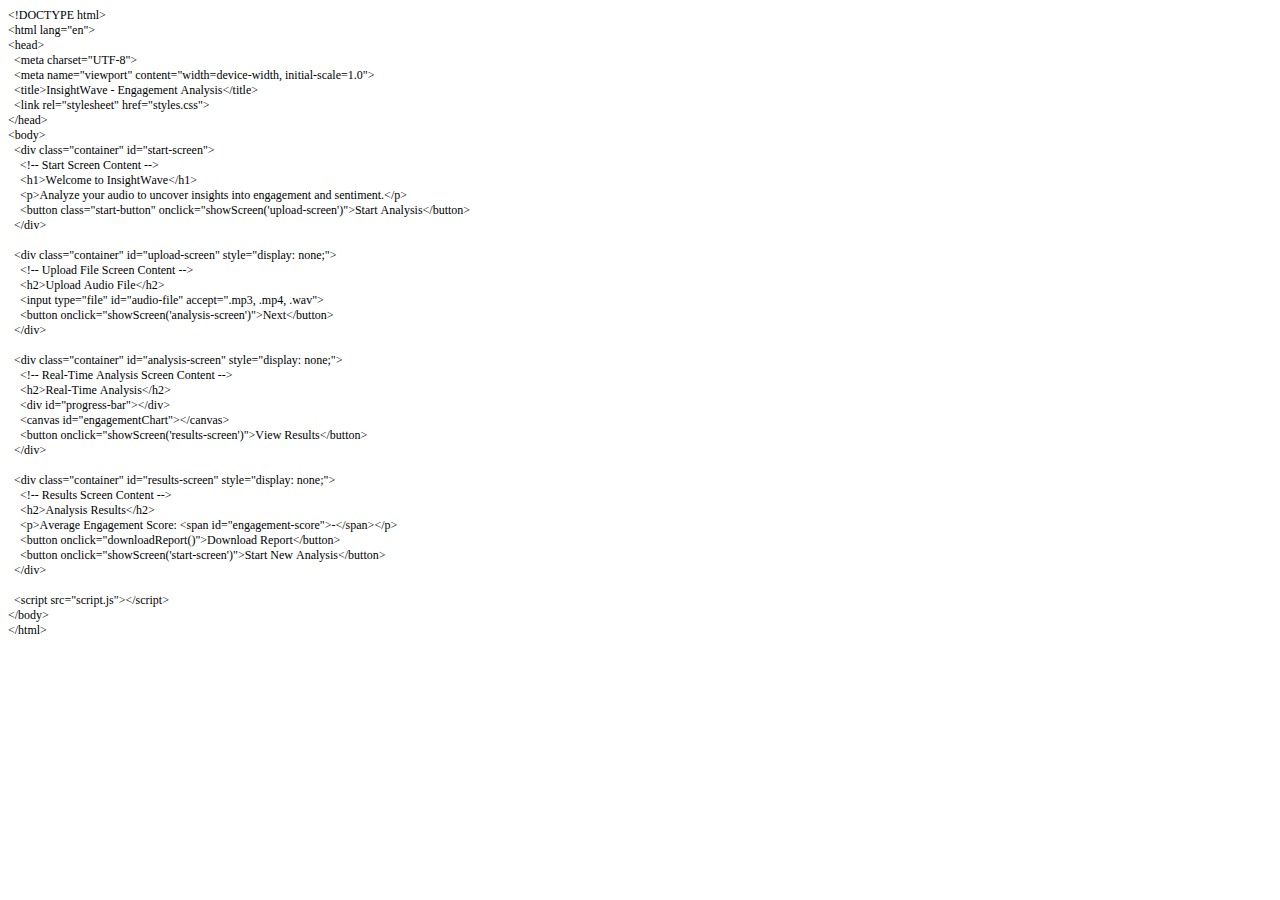
<file: index.html>
<!DOCTYPE html PUBLIC "-//W3C//DTD HTML 4.01//EN" "http://www.w3.org/TR/html4/strict.dtd">
<html lang="en">
<head>
  <meta charset="utf-8">
  <meta http-equiv="Content-Style-Type" content="text/css">
  <meta name="viewport" content="width=device-width, initial-scale=1.0">
  <title>InsightWave - Engagement Analysis</title>
  <meta name="Generator" content="Cocoa HTML Writer">
  <meta name="CocoaVersion" content="2487.7">
  <style type="text/css">
    p.p1 {margin: 0.0px 0.0px 0.0px 0.0px; font: 12.0px Times; -webkit-text-stroke: #000000}
    p.p2 {margin: 0.0px 0.0px 0.0px 0.0px; font: 12.0px Times; -webkit-text-stroke: #000000; min-height: 14.0px}
    span.s1 {font-kerning: none}
  </style>
</head>
<body>
<p class="p1"><span class="s1">&lt;!DOCTYPE html&gt;</span></p>
<p class="p1"><span class="s1">&lt;html lang="en"&gt;</span></p>
<p class="p1"><span class="s1">&lt;head&gt;</span></p>
<p class="p1"><span class="s1"><span class="Apple-converted-space">  </span>&lt;meta charset="UTF-8"&gt;</span></p>
<p class="p1"><span class="s1"><span class="Apple-converted-space">  </span>&lt;meta name="viewport" content="width=device-width, initial-scale=1.0"&gt;</span></p>
<p class="p1"><span class="s1"><span class="Apple-converted-space">  </span>&lt;title&gt;InsightWave - Engagement Analysis&lt;/title&gt;</span></p>
<p class="p1"><span class="s1"><span class="Apple-converted-space">  </span>&lt;link rel="stylesheet" href="styles.css"&gt;</span></p>
<p class="p1"><span class="s1">&lt;/head&gt;</span></p>
<p class="p1"><span class="s1">&lt;body&gt;</span></p>
<p class="p1"><span class="s1"><span class="Apple-converted-space">  </span>&lt;div class="container" id="start-screen"&gt;</span></p>
<p class="p1"><span class="s1"><span class="Apple-converted-space">    </span>&lt;!-- Start Screen Content --&gt;</span></p>
<p class="p1"><span class="s1"><span class="Apple-converted-space">    </span>&lt;h1&gt;Welcome to InsightWave&lt;/h1&gt;</span></p>
<p class="p1"><span class="s1"><span class="Apple-converted-space">    </span>&lt;p&gt;Analyze your audio to uncover insights into engagement and sentiment.&lt;/p&gt;</span></p>
<p class="p1"><span class="s1"><span class="Apple-converted-space">    </span>&lt;button class="start-button" onclick="showScreen('upload-screen')"&gt;Start Analysis&lt;/button&gt;</span></p>
<p class="p1"><span class="s1"><span class="Apple-converted-space">  </span>&lt;/div&gt;</span></p>
<p class="p2"><span class="s1"></span><br></p>
<p class="p1"><span class="s1"><span class="Apple-converted-space">  </span>&lt;div class="container" id="upload-screen" style="display: none;"&gt;</span></p>
<p class="p1"><span class="s1"><span class="Apple-converted-space">    </span>&lt;!-- Upload File Screen Content --&gt;</span></p>
<p class="p1"><span class="s1"><span class="Apple-converted-space">    </span>&lt;h2&gt;Upload Audio File&lt;/h2&gt;</span></p>
<p class="p1"><span class="s1"><span class="Apple-converted-space">    </span>&lt;input type="file" id="audio-file" accept=".mp3, .mp4, .wav"&gt;</span></p>
<p class="p1"><span class="s1"><span class="Apple-converted-space">    </span>&lt;button onclick="showScreen('analysis-screen')"&gt;Next&lt;/button&gt;</span></p>
<p class="p1"><span class="s1"><span class="Apple-converted-space">  </span>&lt;/div&gt;</span></p>
<p class="p2"><span class="s1"></span><br></p>
<p class="p1"><span class="s1"><span class="Apple-converted-space">  </span>&lt;div class="container" id="analysis-screen" style="display: none;"&gt;</span></p>
<p class="p1"><span class="s1"><span class="Apple-converted-space">    </span>&lt;!-- Real-Time Analysis Screen Content --&gt;</span></p>
<p class="p1"><span class="s1"><span class="Apple-converted-space">    </span>&lt;h2&gt;Real-Time Analysis&lt;/h2&gt;</span></p>
<p class="p1"><span class="s1"><span class="Apple-converted-space">    </span>&lt;div id="progress-bar"&gt;&lt;/div&gt;</span></p>
<p class="p1"><span class="s1"><span class="Apple-converted-space">    </span>&lt;canvas id="engagementChart"&gt;&lt;/canvas&gt;</span></p>
<p class="p1"><span class="s1"><span class="Apple-converted-space">    </span>&lt;button onclick="showScreen('results-screen')"&gt;View Results&lt;/button&gt;</span></p>
<p class="p1"><span class="s1"><span class="Apple-converted-space">  </span>&lt;/div&gt;</span></p>
<p class="p2"><span class="s1"></span><br></p>
<p class="p1"><span class="s1"><span class="Apple-converted-space">  </span>&lt;div class="container" id="results-screen" style="display: none;"&gt;</span></p>
<p class="p1"><span class="s1"><span class="Apple-converted-space">    </span>&lt;!-- Results Screen Content --&gt;</span></p>
<p class="p1"><span class="s1"><span class="Apple-converted-space">    </span>&lt;h2&gt;Analysis Results&lt;/h2&gt;</span></p>
<p class="p1"><span class="s1"><span class="Apple-converted-space">    </span>&lt;p&gt;Average Engagement Score: &lt;span id="engagement-score"&gt;-&lt;/span&gt;&lt;/p&gt;</span></p>
<p class="p1"><span class="s1"><span class="Apple-converted-space">    </span>&lt;button onclick="downloadReport()"&gt;Download Report&lt;/button&gt;</span></p>
<p class="p1"><span class="s1"><span class="Apple-converted-space">    </span>&lt;button onclick="showScreen('start-screen')"&gt;Start New Analysis&lt;/button&gt;</span></p>
<p class="p1"><span class="s1"><span class="Apple-converted-space">  </span>&lt;/div&gt;</span></p>
<p class="p2"><span class="s1"></span><br></p>
<p class="p1"><span class="s1"><span class="Apple-converted-space">  </span>&lt;script src="script.js"&gt;&lt;/script&gt;</span></p>
<p class="p1"><span class="s1">&lt;/body&gt;</span></p>
<p class="p1"><span class="s1">&lt;/html&gt;</span></p>
</body>
</html>
</file>
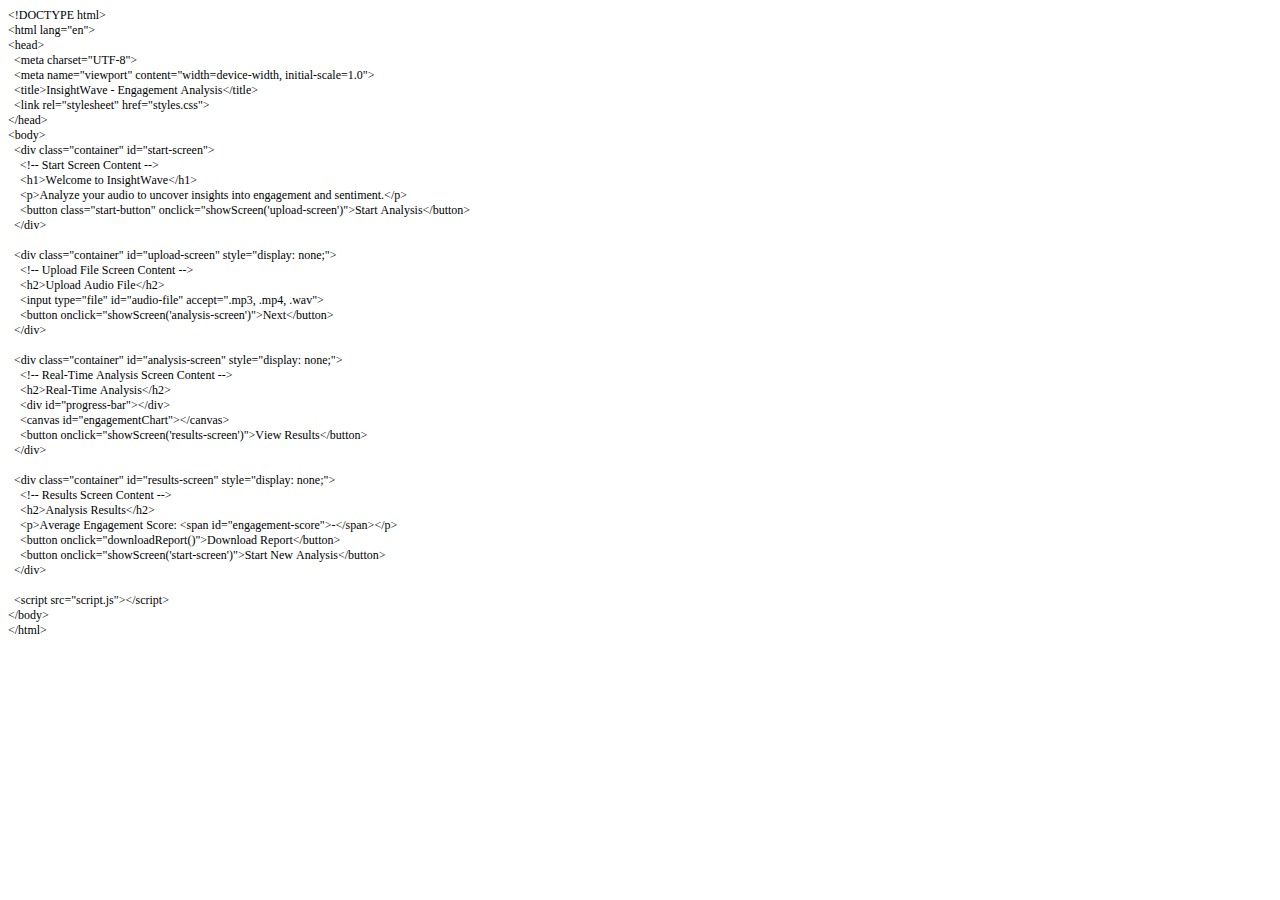
<file: Desktop/InsightWave/index.html>
<!DOCTYPE html PUBLIC "-//W3C//DTD HTML 4.01//EN" "http://www.w3.org/TR/html4/strict.dtd">
<html>
<head>
  <meta http-equiv="Content-Type" content="text/html; charset=utf-8">
  <meta http-equiv="Content-Style-Type" content="text/css">
  <title></title>
  <meta name="Generator" content="Cocoa HTML Writer">
  <meta name="CocoaVersion" content="2487.7">
  <style type="text/css">
    p.p1 {margin: 0.0px 0.0px 0.0px 0.0px; font: 12.0px Times; -webkit-text-stroke: #000000}
    p.p2 {margin: 0.0px 0.0px 0.0px 0.0px; font: 12.0px Times; -webkit-text-stroke: #000000; min-height: 14.0px}
    span.s1 {font-kerning: none}
  </style>
</head>
<body>
<p class="p1"><span class="s1">&lt;!DOCTYPE html&gt;</span></p>
<p class="p1"><span class="s1">&lt;html lang="en"&gt;</span></p>
<p class="p1"><span class="s1">&lt;head&gt;</span></p>
<p class="p1"><span class="s1"><span class="Apple-converted-space">  </span>&lt;meta charset="UTF-8"&gt;</span></p>
<p class="p1"><span class="s1"><span class="Apple-converted-space">  </span>&lt;meta name="viewport" content="width=device-width, initial-scale=1.0"&gt;</span></p>
<p class="p1"><span class="s1"><span class="Apple-converted-space">  </span>&lt;title&gt;InsightWave - Engagement Analysis&lt;/title&gt;</span></p>
<p class="p1"><span class="s1"><span class="Apple-converted-space">  </span>&lt;link rel="stylesheet" href="styles.css"&gt;</span></p>
<p class="p1"><span class="s1">&lt;/head&gt;</span></p>
<p class="p1"><span class="s1">&lt;body&gt;</span></p>
<p class="p1"><span class="s1"><span class="Apple-converted-space">  </span>&lt;div class="container" id="start-screen"&gt;</span></p>
<p class="p1"><span class="s1"><span class="Apple-converted-space">    </span>&lt;!-- Start Screen Content --&gt;</span></p>
<p class="p1"><span class="s1"><span class="Apple-converted-space">    </span>&lt;h1&gt;Welcome to InsightWave&lt;/h1&gt;</span></p>
<p class="p1"><span class="s1"><span class="Apple-converted-space">    </span>&lt;p&gt;Analyze your audio to uncover insights into engagement and sentiment.&lt;/p&gt;</span></p>
<p class="p1"><span class="s1"><span class="Apple-converted-space">    </span>&lt;button class="start-button" onclick="showScreen('upload-screen')"&gt;Start Analysis&lt;/button&gt;</span></p>
<p class="p1"><span class="s1"><span class="Apple-converted-space">  </span>&lt;/div&gt;</span></p>
<p class="p2"><span class="s1"></span><br></p>
<p class="p1"><span class="s1"><span class="Apple-converted-space">  </span>&lt;div class="container" id="upload-screen" style="display: none;"&gt;</span></p>
<p class="p1"><span class="s1"><span class="Apple-converted-space">    </span>&lt;!-- Upload File Screen Content --&gt;</span></p>
<p class="p1"><span class="s1"><span class="Apple-converted-space">    </span>&lt;h2&gt;Upload Audio File&lt;/h2&gt;</span></p>
<p class="p1"><span class="s1"><span class="Apple-converted-space">    </span>&lt;input type="file" id="audio-file" accept=".mp3, .mp4, .wav"&gt;</span></p>
<p class="p1"><span class="s1"><span class="Apple-converted-space">    </span>&lt;button onclick="showScreen('analysis-screen')"&gt;Next&lt;/button&gt;</span></p>
<p class="p1"><span class="s1"><span class="Apple-converted-space">  </span>&lt;/div&gt;</span></p>
<p class="p2"><span class="s1"></span><br></p>
<p class="p1"><span class="s1"><span class="Apple-converted-space">  </span>&lt;div class="container" id="analysis-screen" style="display: none;"&gt;</span></p>
<p class="p1"><span class="s1"><span class="Apple-converted-space">    </span>&lt;!-- Real-Time Analysis Screen Content --&gt;</span></p>
<p class="p1"><span class="s1"><span class="Apple-converted-space">    </span>&lt;h2&gt;Real-Time Analysis&lt;/h2&gt;</span></p>
<p class="p1"><span class="s1"><span class="Apple-converted-space">    </span>&lt;div id="progress-bar"&gt;&lt;/div&gt;</span></p>
<p class="p1"><span class="s1"><span class="Apple-converted-space">    </span>&lt;canvas id="engagementChart"&gt;&lt;/canvas&gt;</span></p>
<p class="p1"><span class="s1"><span class="Apple-converted-space">    </span>&lt;button onclick="showScreen('results-screen')"&gt;View Results&lt;/button&gt;</span></p>
<p class="p1"><span class="s1"><span class="Apple-converted-space">  </span>&lt;/div&gt;</span></p>
<p class="p2"><span class="s1"></span><br></p>
<p class="p1"><span class="s1"><span class="Apple-converted-space">  </span>&lt;div class="container" id="results-screen" style="display: none;"&gt;</span></p>
<p class="p1"><span class="s1"><span class="Apple-converted-space">    </span>&lt;!-- Results Screen Content --&gt;</span></p>
<p class="p1"><span class="s1"><span class="Apple-converted-space">    </span>&lt;h2&gt;Analysis Results&lt;/h2&gt;</span></p>
<p class="p1"><span class="s1"><span class="Apple-converted-space">    </span>&lt;p&gt;Average Engagement Score: &lt;span id="engagement-score"&gt;-&lt;/span&gt;&lt;/p&gt;</span></p>
<p class="p1"><span class="s1"><span class="Apple-converted-space">    </span>&lt;button onclick="downloadReport()"&gt;Download Report&lt;/button&gt;</span></p>
<p class="p1"><span class="s1"><span class="Apple-converted-space">    </span>&lt;button onclick="showScreen('start-screen')"&gt;Start New Analysis&lt;/button&gt;</span></p>
<p class="p1"><span class="s1"><span class="Apple-converted-space">  </span>&lt;/div&gt;</span></p>
<p class="p2"><span class="s1"></span><br></p>
<p class="p1"><span class="s1"><span class="Apple-converted-space">  </span>&lt;script src="script.js"&gt;&lt;/script&gt;</span></p>
<p class="p1"><span class="s1">&lt;/body&gt;</span></p>
<p class="p1"><span class="s1">&lt;/html&gt;</span></p>
</body>
</html>
</file>
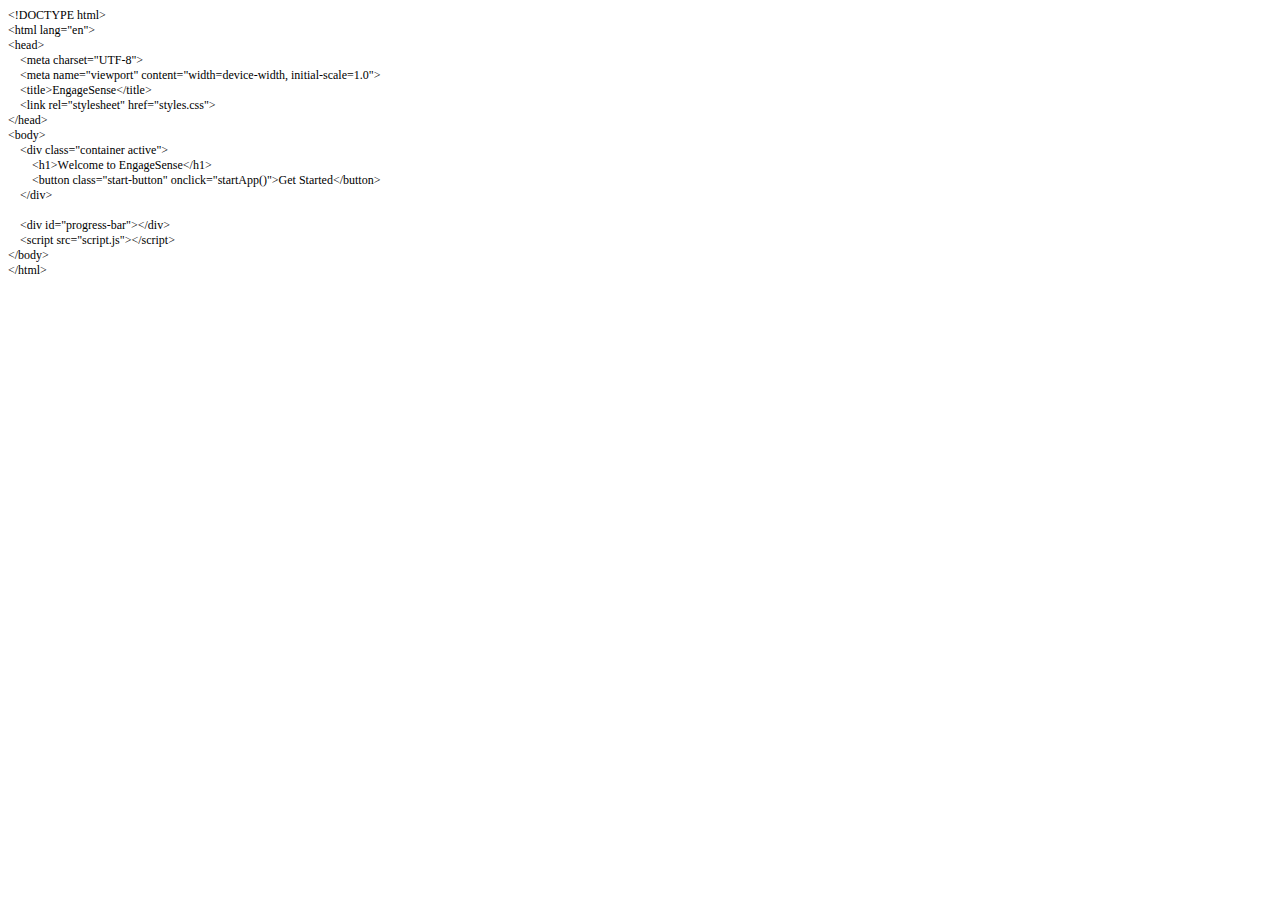
<file: EngageSense/public/index.html>
<!DOCTYPE html PUBLIC "-//W3C//DTD HTML 4.01//EN" "http://www.w3.org/TR/html4/strict.dtd">
<html>
<head>
  <meta http-equiv="Content-Type" content="text/html; charset=utf-8">
  <meta http-equiv="Content-Style-Type" content="text/css">
  <title></title>
  <meta name="Generator" content="Cocoa HTML Writer">
  <meta name="CocoaVersion" content="2487.7">
  <style type="text/css">
    p.p1 {margin: 0.0px 0.0px 0.0px 0.0px; font: 12.0px Times; -webkit-text-stroke: #000000}
    p.p2 {margin: 0.0px 0.0px 0.0px 0.0px; font: 12.0px Times; -webkit-text-stroke: #000000; min-height: 14.0px}
    span.s1 {font-kerning: none}
  </style>
</head>
<body>
<p class="p1"><span class="s1">&lt;!DOCTYPE html&gt;</span></p>
<p class="p1"><span class="s1">&lt;html lang="en"&gt;</span></p>
<p class="p1"><span class="s1">&lt;head&gt;</span></p>
<p class="p1"><span class="s1"><span class="Apple-converted-space">    </span>&lt;meta charset="UTF-8"&gt;</span></p>
<p class="p1"><span class="s1"><span class="Apple-converted-space">    </span>&lt;meta name="viewport" content="width=device-width, initial-scale=1.0"&gt;</span></p>
<p class="p1"><span class="s1"><span class="Apple-converted-space">    </span>&lt;title&gt;EngageSense&lt;/title&gt;</span></p>
<p class="p1"><span class="s1"><span class="Apple-converted-space">    </span>&lt;link rel="stylesheet" href="styles.css"&gt;</span></p>
<p class="p1"><span class="s1">&lt;/head&gt;</span></p>
<p class="p1"><span class="s1">&lt;body&gt;</span></p>
<p class="p1"><span class="s1"><span class="Apple-converted-space">    </span>&lt;div class="container active"&gt;</span></p>
<p class="p1"><span class="s1"><span class="Apple-converted-space">        </span>&lt;h1&gt;Welcome to EngageSense&lt;/h1&gt;</span></p>
<p class="p1"><span class="s1"><span class="Apple-converted-space">        </span>&lt;button class="start-button" onclick="startApp()"&gt;Get Started&lt;/button&gt;</span></p>
<p class="p1"><span class="s1"><span class="Apple-converted-space">    </span>&lt;/div&gt;</span></p>
<p class="p2"><span class="s1"></span><br></p>
<p class="p1"><span class="s1"><span class="Apple-converted-space">    </span>&lt;div id="progress-bar"&gt;&lt;/div&gt;</span></p>
<p class="p1"><span class="s1"><span class="Apple-converted-space">    </span>&lt;script src="script.js"&gt;&lt;/script&gt;</span></p>
<p class="p1"><span class="s1">&lt;/body&gt;</span></p>
<p class="p1"><span class="s1">&lt;/html&gt;</span></p>
</body>
</html>
</file>
